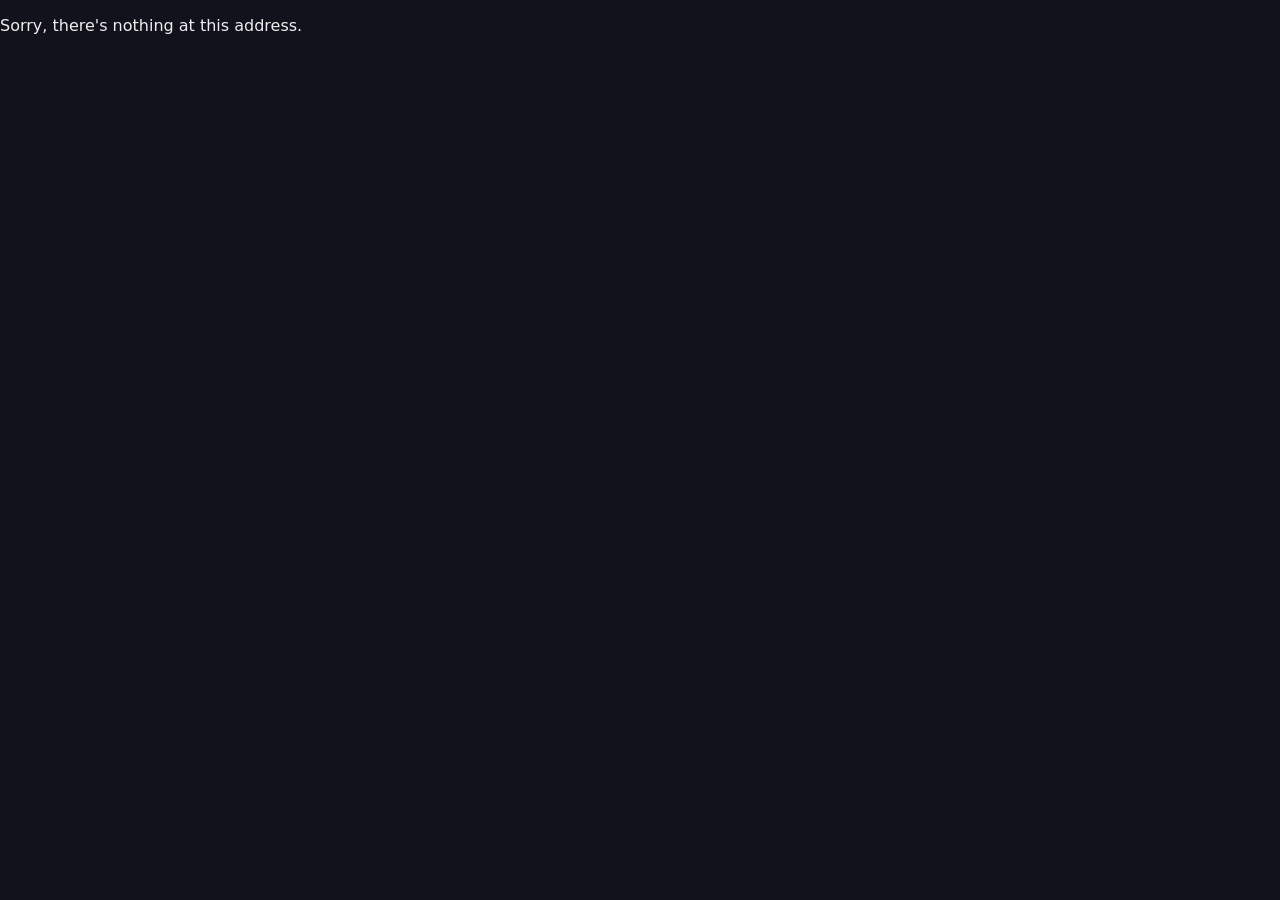
<file: src/Skippy.Web/wwwroot/index.html>
<!DOCTYPE html>
<html lang="en">

<head>
    <meta charset="utf-8" />
    <meta name="viewport"
          content="width=device-width, initial-scale=1.0, maximum-scale=1.0, user-scalable=no, viewport-fit=cover" />
    <title>Skippy — Web Preview</title>
    <base href="/" />
    <link href="css/app.css" rel="stylesheet" />
</head>

<body>
    <!-- Blazor renders Pages/Index.razor here, which supplies #canvasHolder + #theCanvas. -->
    <div id="app">
        <div id="loading">Loading Skippy…</div>
    </div>

    <div id="blazor-error-ui">
        An unhandled error has occurred. <a href="" class="reload">Reload</a>
    </div>

    <!--
        KNI's browser backend is plain-JS interop: these globals (nkJSObject,
        nkCanvas, …) must exist before the WASM runtime calls them, so they load
        BEFORE blazor.webassembly.js. JSObject must come first — the rest depend
        on it. The version suffix tracks the nkast.Wasm.* packages pulled in by
        this KNI release; if you upgrade KNI and the console reports a missing
        global, refresh these paths to the new _content/ filenames (and note that
        newer KNI moves JSObject to _content/nkast.Wasm.JSInterop/).
    -->
    <script src="_content/nkast.Wasm.Dom/js/JSObject.8.0.2.js"></script>
    <script src="_content/nkast.Wasm.Dom/js/Window.8.0.2.js"></script>
    <script src="_content/nkast.Wasm.Dom/js/Document.8.0.2.js"></script>
    <script src="_content/nkast.Wasm.Dom/js/Navigator.8.0.2.js"></script>
    <script src="_content/nkast.Wasm.Dom/js/Gamepad.8.0.2.js"></script>
    <script src="_content/nkast.Wasm.Dom/js/Media.8.0.2.js"></script>
    <script src="_content/nkast.Wasm.Canvas/js/Canvas.8.0.2.js"></script>
    <script src="_content/nkast.Wasm.Canvas/js/CanvasGLContext.8.0.2.js"></script>
    <script src="_content/nkast.Wasm.Canvas/js/Canvas2dContext.8.0.2.js"></script>
    <script src="_content/nkast.Wasm.Audio/js/Audio.8.0.2.js"></script>
    <script src="_content/nkast.Wasm.XHR/js/XHR.8.0.2.js"></script>

    <!--
        The KNI frame loop. Pages/Index.razor.cs calls initRenderJS(this) once the
        page has rendered; from then on requestAnimationFrame pumps TickDotNet()
        every frame, and the game draws into #theCanvas (sized to #canvasHolder).
    -->
    <script>
        function tickJS() {
            window.theInstance.invokeMethod('TickDotNet');
            window.requestAnimationFrame(tickJS);
        }
        window.initRenderJS = (instance) => {
            window.theInstance = instance;
            var canvas = document.getElementById('theCanvas');
            var holder = document.getElementById('canvasHolder');
            canvas.width = holder.clientWidth;
            canvas.height = holder.clientHeight;
            canvas.addEventListener('contextmenu', e => e.preventDefault());
            window.requestAnimationFrame(tickJS);
        };
        // Don't let arrow keys / space scroll the page out from under the game.
        window.addEventListener('keydown', e => {
            if ([32, 37, 38, 39, 40].indexOf(e.keyCode) > -1) e.preventDefault();
        });
    </script>

    <script src="_framework/blazor.webassembly.js" autostart="true"></script>
</body>

</html>
</file>
<file: src/Skippy.Web/wwwroot/css/app.css>
html, body {
    margin: 0;
    padding: 0;
    height: 100%;
    overflow: hidden;
    background: #12121c;
    color: #eee;
    font-family: system-ui, -apple-system, Segoe UI, Roboto, sans-serif;
    /* Stop the browser hijacking touch gestures so the game gets them. */
    touch-action: none;
    overscroll-behavior: none;
}

/* KNI sizes the canvas backbuffer to the holder; CSS stretches it to fill. */
#canvasHolder {
    position: fixed;
    inset: 0;
    width: 100vw;
    height: 100vh;
    margin: 0;
    background: #12121c;
}

#theCanvas {
    display: block;
    width: 100%;
    height: 100%;
    outline: none;
    touch-action: none;
}

#loading {
    position: absolute;
    inset: 0;
    display: flex;
    align-items: center;
    justify-content: center;
    font-size: 1.1rem;
    opacity: 0.7;
    pointer-events: none;
}

#blazor-error-ui {
    display: none;
    position: fixed;
    bottom: 0;
    left: 0;
    right: 0;
    padding: 0.75rem 1rem;
    background: #b3261e;
    color: #fff;
    z-index: 1000;
}

#blazor-error-ui .reload {
    color: #fff;
    text-decoration: underline;
}
</file>
